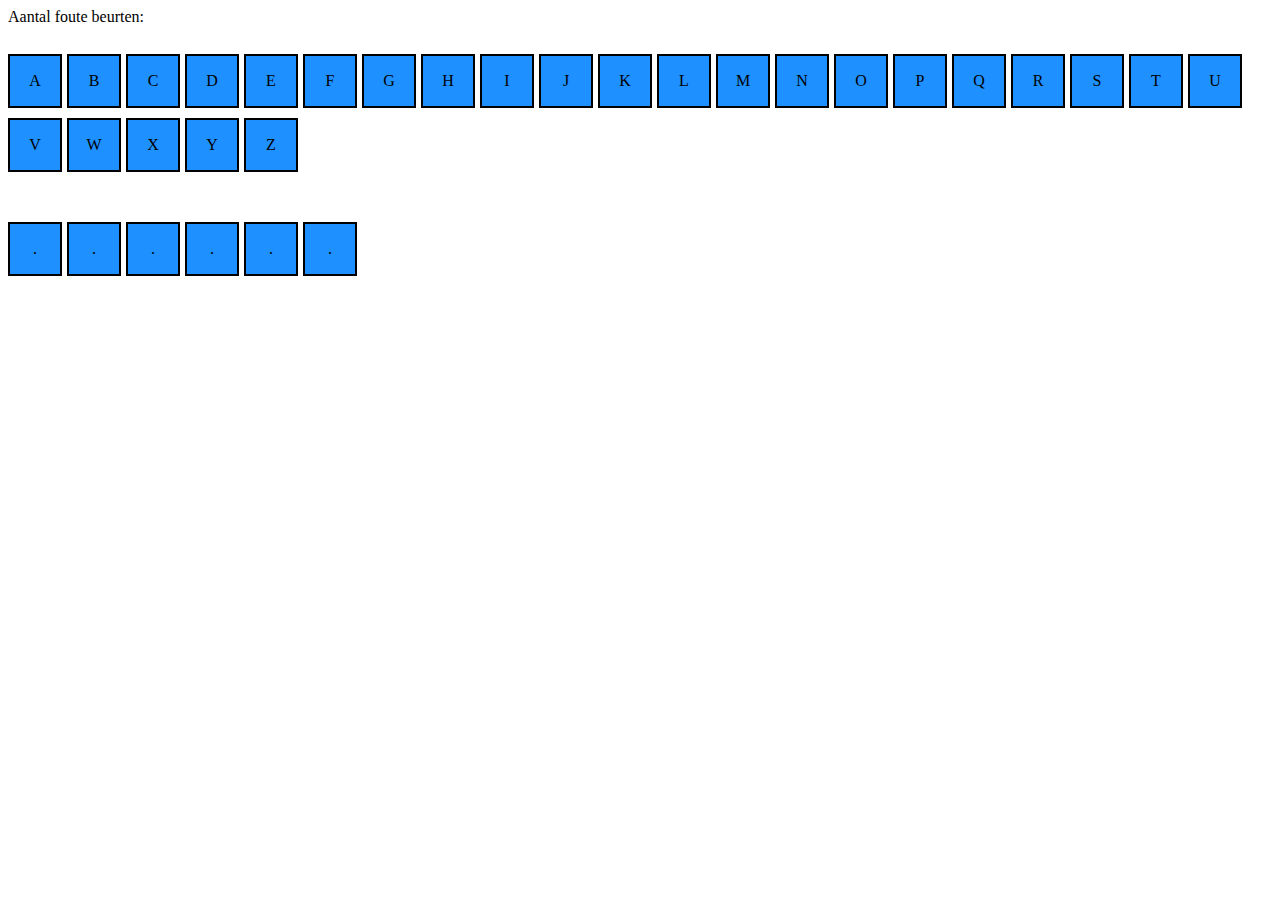
<file: index.html>
<!DOCTYPE html>
<html lang="en">

<head>
  <meta charset="UTF-8">
  <meta name="viewport" content="width=device-width, initial-scale=1.0">
  <meta http-equiv="X-UA-Compatible" content="ie=edge">
  <title>galgje</title>
  <link rel="stylesheet" href="galgje.css">
  <script src="https://code.jquery.com/jquery-3.1.1.js"></script>
  <script src="galgje.js" defer></script>
</head>

<body>
  <!-- <label for="guessWord">Te raden woord:</label>
  <input type="text" id='guessWord' maxlength="10">
  <button type="button" id='btnCreate'>Create</button>
  <br /><br /> -->
  Aantal foute beurten: <label id='lblFouteBeurten'></label>
  <br /><br />

</body>

</html>
</file>
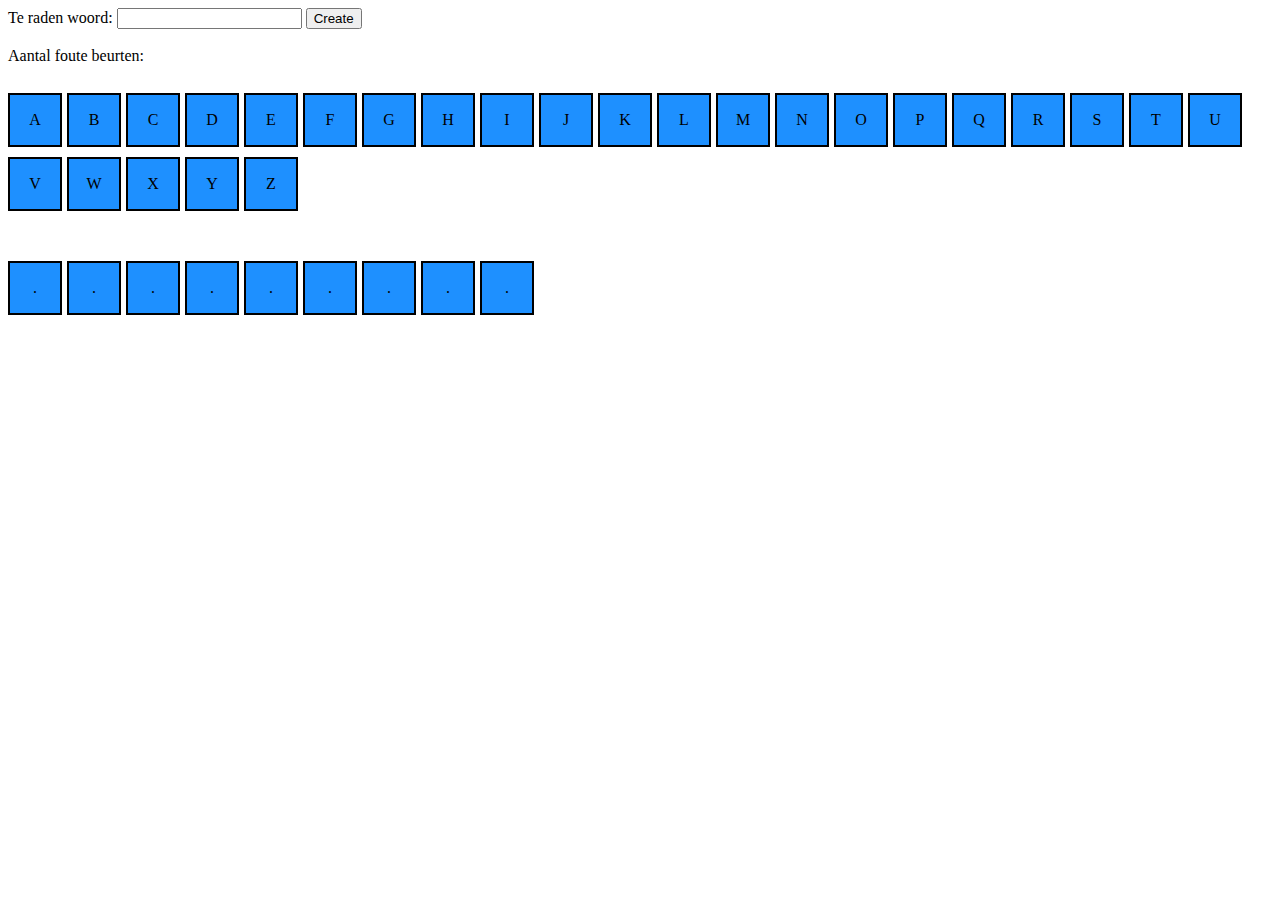
<file: galgje.html>
<!DOCTYPE html>
<html lang="en">

<head>
  <meta charset="UTF-8">
  <meta name="viewport" content="width=device-width, initial-scale=1.0">
  <meta http-equiv="X-UA-Compatible" content="ie=edge">
  <title>galgje</title>
  <link rel="stylesheet" href="galgje.css">
  <script src="https://code.jquery.com/jquery-3.1.1.js"></script>
  <script src="galgje.js" defer></script>
</head>

<body>
  <label for="guessWord">Te raden woord:</label>
  <input type="text" id='guessWord' maxlength="10">
  <button type="button" id='btnCreate'>Create</button>
  <br /><br />
  Aantal foute beurten: <label id='lblFouteBeurten'></label>
  <br /><br />

</body>

</html>
</file>
<file: galgje.css>
.alphabetBtn, .fillWord{

  display: inline-flex;
  justify-content: center;
  line-height: 50px;
  width: 50px;
  height: 50px;
  margin-right: 5px;
  margin-top: 10px;
  border: 2px solid black;
  background:dodgerblue;
  transition-duration: 1s;
  transition: background-color 2s;
  cursor: pointer;
}

.fillWord {
  margin-top: 50px;
}

.alphabetBtn:hover{
  background: white;
  transition: background-color 0.3s;
}
</file>
